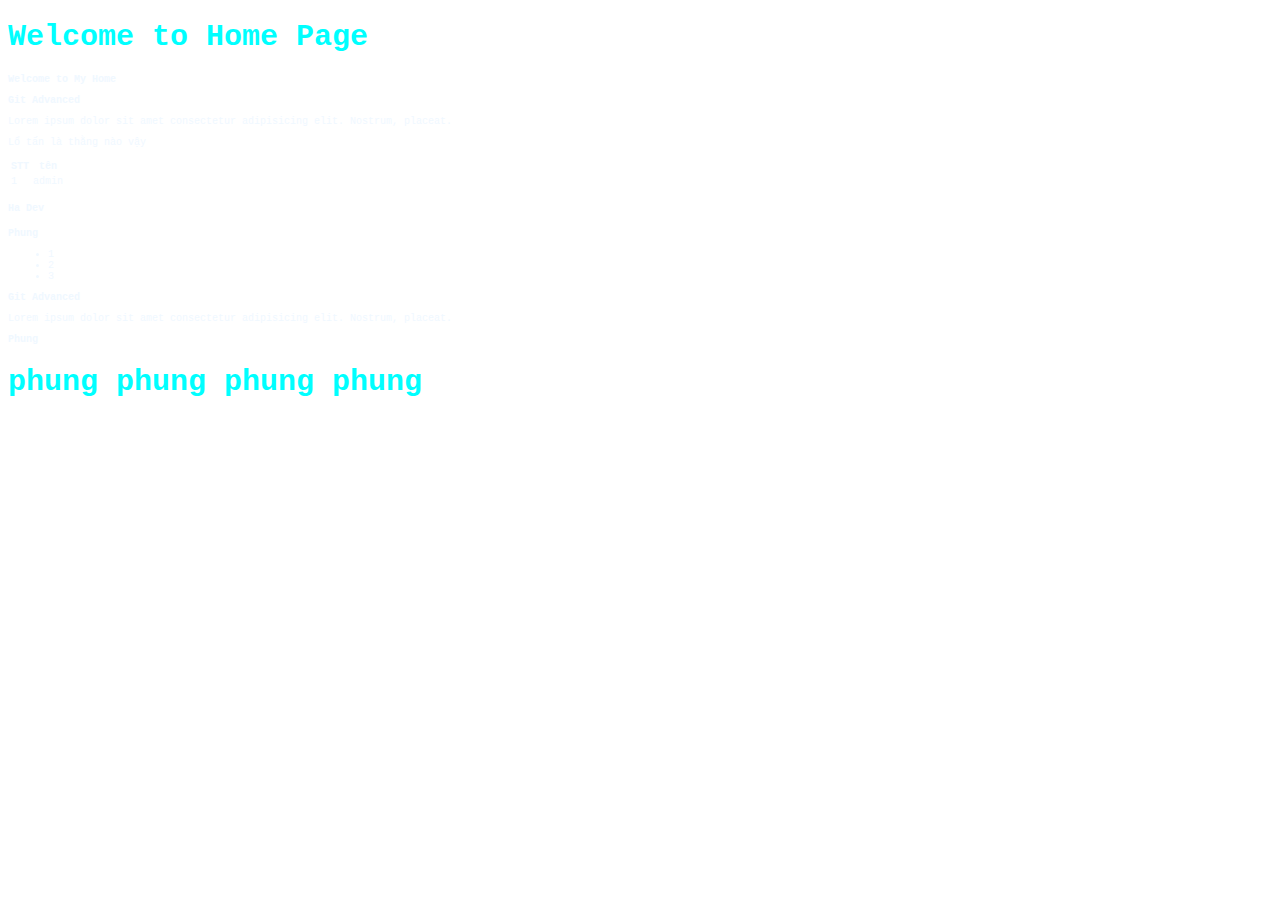
<file: index.html>
<!DOCTYPE html>
<html lang="en">

<head>
    <meta charset="UTF-8">
    <meta http-equiv="X-UA-Compatible" content="IE=edge">
    <meta name="viewport" content="width=device-width, initial-scale=1.0">
    <title>Shopping Cart</title>
    <link rel="stylesheet" href="css/site.css">
</head>

<body>
    <h1>Welcome to Home Page</h1>


    <h2>Welcome to My Home</h2>

    <h3>Git Advanced</h3>

    <p>Lorem ipsum dolor sit amet consectetur adipisicing elit. Nostrum, placeat.</p>

    <!-- phú lần 2 -->
    <p>Lổ tấn là thằng nào vậy</p>
    <div>
        <table>
            <thead>
                <tr>
                    <th>STT</th>
                    <th>tên</th>
                </tr>
            </thead>
            <tbody>
                <tr>
                    <td>1</td>
                    <td>admin</td>
                </tr>
            </tbody>
        </table>
    </div>

    <!-- -----Ha---- -->

    <h4>Ha Dev</h4>


    <h2>Phung</h2>

    <!-- -----Phú 3---- -->
    <ul>
        <li>1</li>
        <li>2</li>
        <li>3</li>
    </ul>



    <h3>Git Advanced</h3>
    <p>Lorem ipsum dolor sit amet consectetur adipisicing elit. Nostrum, placeat.</p>



    <h2>Phung</h2>


    <script src="scripts/site.js"></script>

    <!------ Phung -------->

    <h1>phung phung phung phung</h1>

    <!------ End Phung -------->
</body>

</html>
</file>
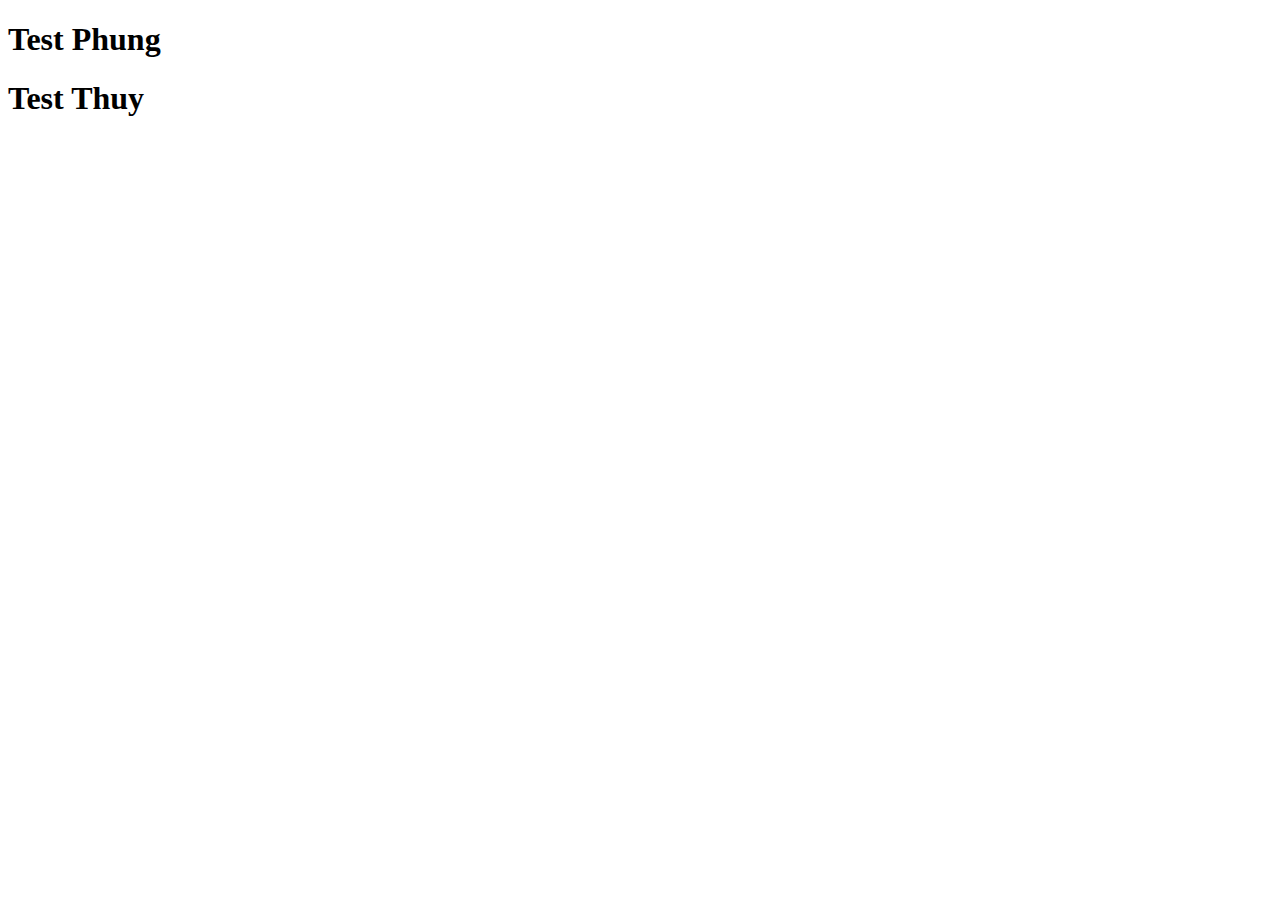
<file: ha.html>
<!DOCTYPE html>
<html lang="en">
<head>
    <meta charset="UTF-8">
    <meta http-equiv="X-UA-Compatible" content="IE=edge">
    <meta name="viewport" content="width=device-width, initial-scale=1.0">
    <title>Ha Page</title>
</head>
<body>
    <h1>Test Phung</h1>
    <h1>Test Thuy</h1>
</body>
</html>
</file>
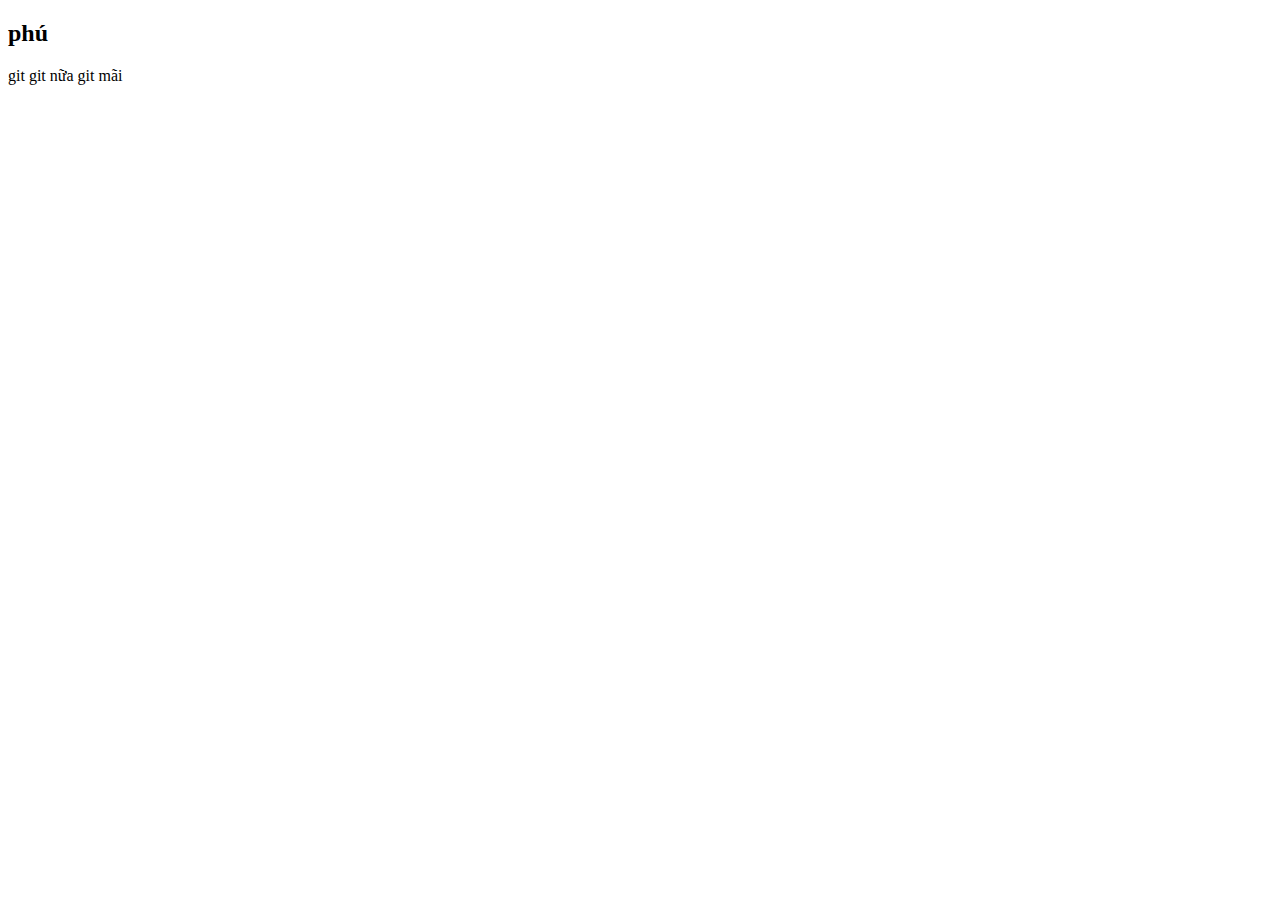
<file: phu.html>
<!DOCTYPE html>
<html lang="en">
<head>
  <meta charset="UTF-8">
  <meta http-equiv="X-UA-Compatible" content="IE=edge">
  <meta name="viewport" content="width=device-width, initial-scale=1.0">
  <title>Phu</title>
</head>
<body>
  <H2>phú</H2>
  <p>git git nữa git mãi</p>
</body>
</html>
</file>
<file: css/site.css>
* {
    box-sizing: border-box;
    font-family: 'Courier New', Courier, monospace;
    font-size: 10px;
    color: aliceblue;  
}

.container {
    max-width: 900px;
    margin: 0px auto;
}

.test {
    border: 1px;
    margin: 5 5 5 5;
}

.table{
    background-color: aquamarine;
    text-align: center;
}



.table th:hover{
    background: red;
    border-radius: 5px;
}
.input{
    color: #ccc;
    font-size: 16px;
    padding: 4px;
    

}

/* ---Phung--- */
.phung{
    background-color: black;
}

.container{
    background-color: aquamarine;
}

/* ----End Phung -----*/


/* Thủy */

h1{
    font-size: 30px;
    color: aqua;
}

.btn{
    padding: 0;
    margin: 0;
}

.table th:hover{
    background: red;
    border-radius: 5px;
}


.table tbody td{
    text-align: center;
    color: aquamarine;
}


/* ---Phung--- */
.phung{
    background-color: black;
    color: red;
}



/* phú lần 2 */
#btn_delete{
    margin: 12px;
    border:  2px solid #565656 ;
    color: aquamarine;
    font-size: 12px;
    font-weight: 600;
    opacity: 0.8;
}

.container{
    background-color: aquamarine;
}

/* ----End Phung -----*/



/* phú lần 3 */
#btn_create {
    margin: 12px;
    border: 2px solid #565656;
    color: #000;
    font-size: 16px;
    font-weight: 900;
    opacity: 0.9;
}

#btn_edit {
    margin: 12px;
    border: 2px solid #090909;
    color: #000;
    font-size: 16px;
    font-weight: 900;
    opacity: 0.9;
}
#btn_n {
    margin: 12px;
    border: 2px solid #090909;
    color: #ec1515;
    font-size: 16px;
    font-weight: 900;
    opacity: 0.9;
}

/* --------Ha Lan 3------- */

.content {
    border: #565656;
    box-shadow: 3px;
}

.div {
    width: 5px;
    height: 10px;
}

.p {
    background-color: antiquewhite;
    bottom: 5px;
}
/* ---------End Ha Lan 3-------- */

/* Thủy  */
.table{
    position: relative;
    margin: 0;
    padding: auto;
    color: #000;
    border-radius: 0%;
}

.btn{
    overflow: hidden;
    right: 0;
    padding: 0;
}
</file>
